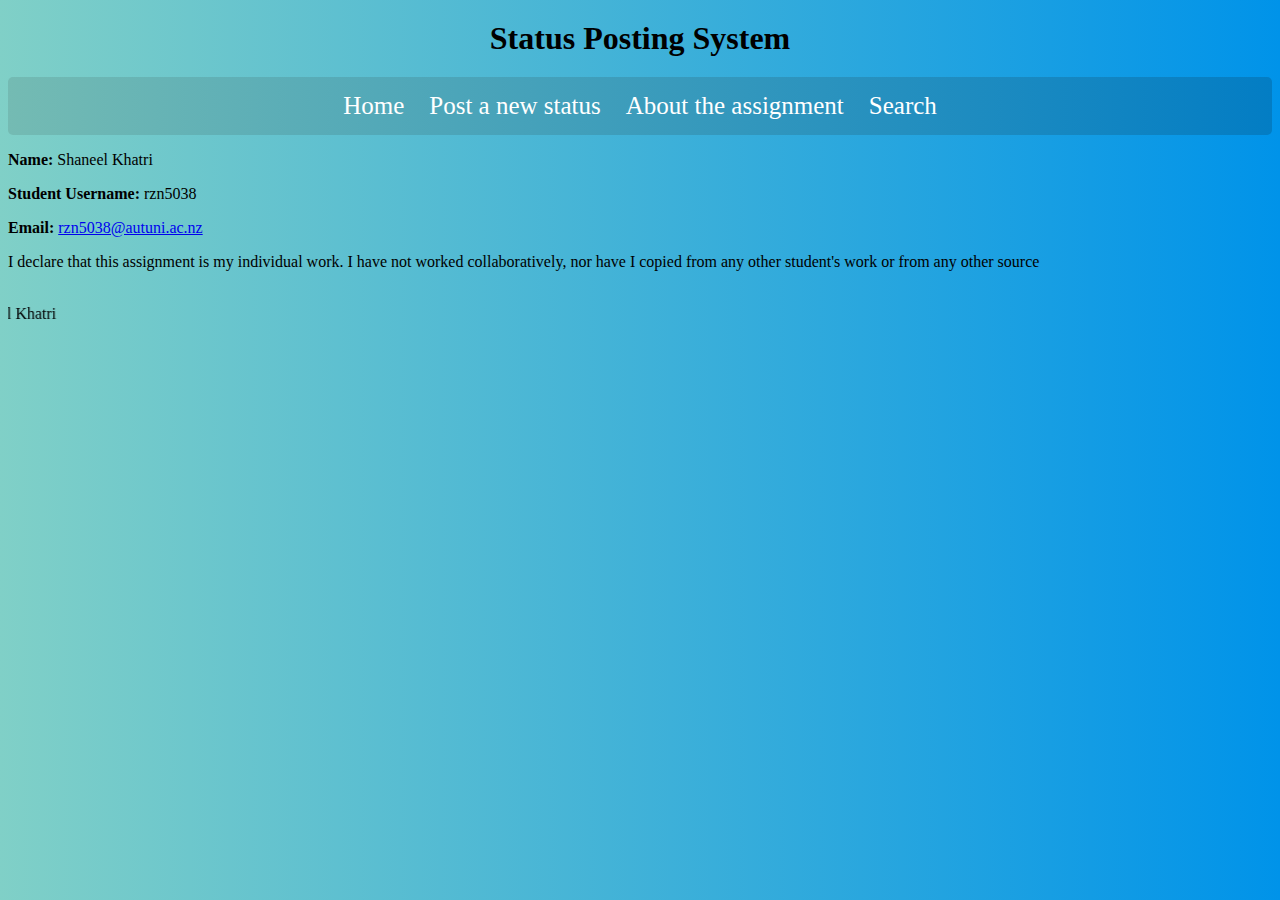
<file: index.html>
<html>
<link rel="stylesheet" href="style.css">
<body>
    <h1>Status Posting System</h1>

    	  <nav>
           <a href="index.html">Home</a>
           <a href="poststatusform.php">Post a new status</a>
           <a href="about.html">About the assignment</a>
            <a href="searchstatusform.html">Search</a>
          </nav>
    


    <p><strong>Name:</strong> Shaneel Khatri</p>
    <p><strong>Student Username:</strong> rzn5038</p>
    <p><strong>Email:</strong> <a href="mailto:rzn5038@autuni.ac.nz">rzn5038@autuni.ac.nz</a> </p>
    <p>I declare that this assignment is my individual work. I have not worked collaboratively, nor have I copied from any other student's work or from any other source</p>
</body>
<footer>
<br>
    <marquee behavior="scroll" direction="right">Made by Shaneel Khatri
    </marquee>
</footer>
</html>
</file>
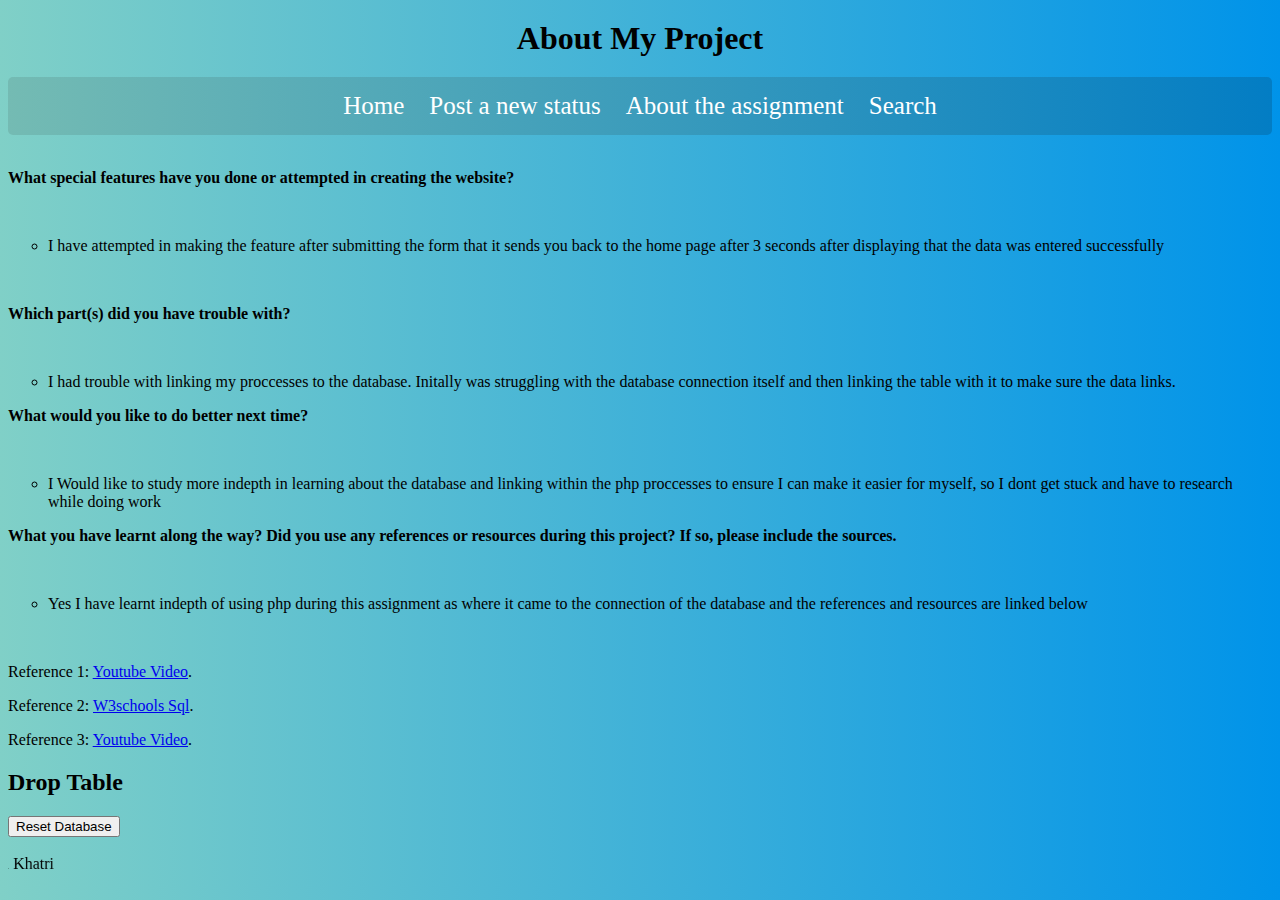
<file: about.html>
<!DOCTYPE html>
<link rel="stylesheet" href="style.css">
<html lang="en">
<head>
    <meta charset="UTF-8">
    <meta name="viewport" content="width=device-width, initial-scale=1.0">
    <title>About Page</title>
</head>
<body>
    <div class = "content">
        <h1> About My Project</h1>
        <nav>
           <a href="index.html">Home</a>
           <a href="poststatusform.php">Post a new status</a>
           <a href="about.html">About the assignment</a>
            <a href="searchstatusform.html">Search</a>
          </nav>
        <br>
	
	
        <p><strong>What special features have you done or attempted in creating the website?</strong></p><br>

        <ul> <li>I have attempted in making the feature after submitting the form that it sends you back to the home page after 3 seconds after displaying that the data was entered successfully</li></ul>

        <br>
        <p><strong>Which part(s) did you have trouble with? </strong></p><br>

        <ul><li>I had trouble with linking my proccesses to the database. Initally was struggling with the database connection itself and then linking the table with it to make sure the data links.</ul>

        <p><strong>What would you like to do better next time?</strong></p><br>
        <ul><li>I Would like to study more indepth in learning about the database and linking within the php proccesses to ensure I can make it easier for myself, so I dont get stuck and have to research while doing work</ul>
        
        <p><strong>What you have learnt along the way? Did you use any references or resources during this
            project? If so, please include the sources. </strong></p><br>
        <ul><li>Yes I have learnt indepth of using php during this assignment as where it came to the connection of the database and the references and resources are linked below</ul><br>
        
        <p>Reference 1: <a href="https://www.youtube.com/watch?v=2HVKizgcfjo">Youtube Video</a>.</p>
        <p>Reference 2: <a href="https://www.w3schools.com/php/php_mysql_intro.asp">W3schools Sql</a>.</p>
        <p>Reference 3: <a href="https://www.youtube.com/watch?v=zZ6vybT1HQs">Youtube Video</a>.</p>
        
        <H2>Drop Table</H2>
        <form action = "resetdb.php" method = "post">
        <button type="submit">Reset Database</button>

    </div>
    
</body>

<footer>
<br>
    <marquee behavior="scroll" direction="right">Made by Shaneel Khatri
    </marquee>
</footer>
</html>
</file>
<file: style.css>
body {
  background-color: #0093E9; /* Replace #333 with your desired color code */
  background-image: linear-gradient(270deg, #0093E9 0%, #80D0C7 100%);
}



nav {
  display: flex;
  justify-content: center;
  align-items: center;
  background-color: #037dc4; /* Replace #333 with your desired color code */
  background-image: linear-gradient(270deg, #037dc4 0%, #74bbb3 100%);
  padding: 10px 15px;
  border-radius: 5px;
  gap: 15px;
}

nav a {
  color: #fff;
  text-decoration: none;
  padding: 5px 5px;
  border-radius: 5px;
  font-size: 25px;
  
  transition: background-color 0.3s ease;
}

nav a:hover {
  background-color: #777;
}

li {
  list-style-type:circle;
  
}


li a {
  display: block;
  color: white;
  text-align: center;
  padding: 14px 16px;
  text-decoration: none;
}

li a:hover {
  background-color: #111;
}

h1{
    text-align: center;
    margin: 20px auto;
    width: fit-content;
}
</file>
